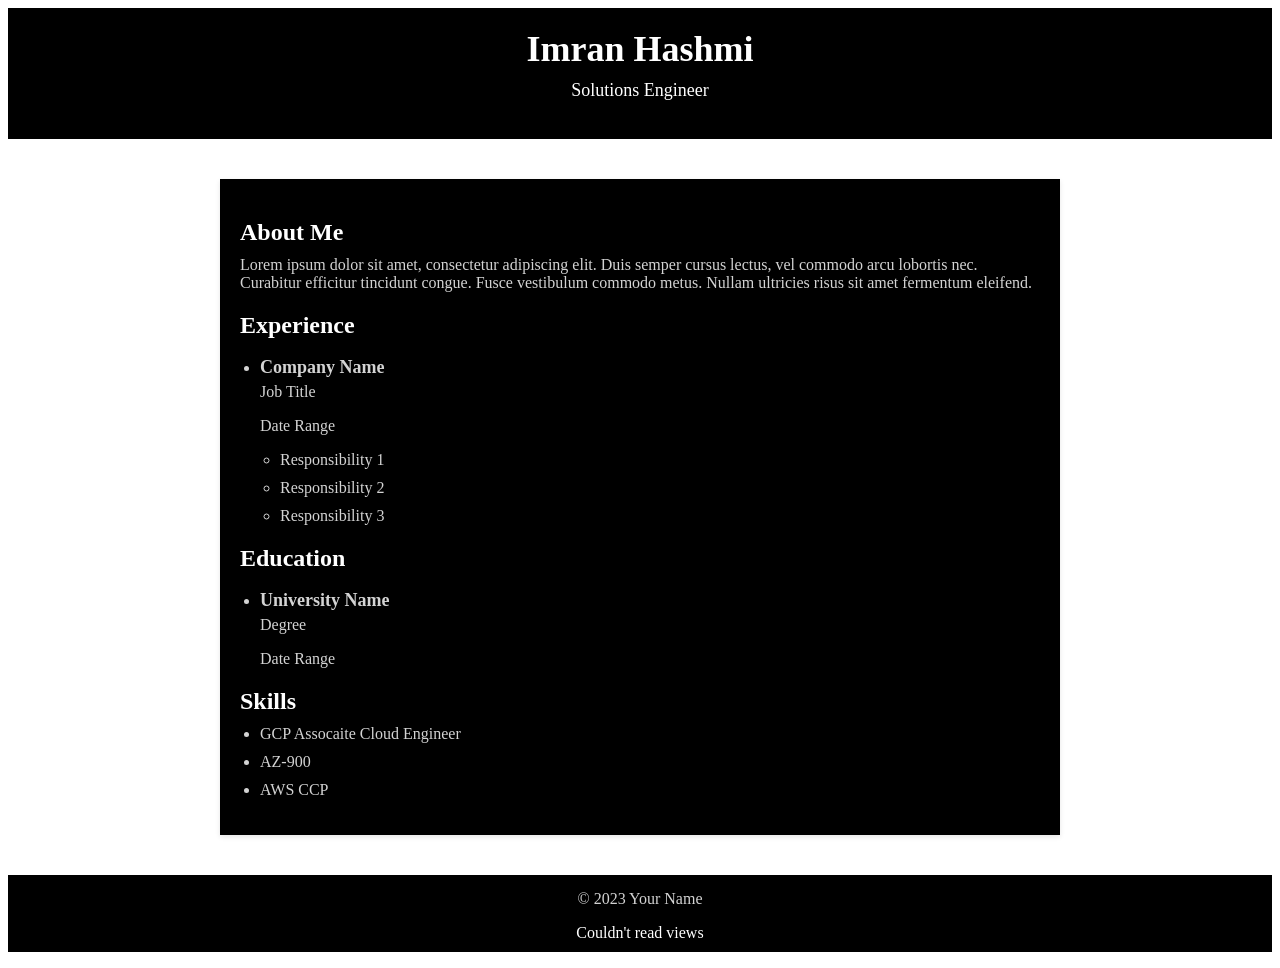
<file: website/index.html>
<form name="index" netlify>
<!DOCTYPE html>
<html lang="en">
<link rel="stylesheet" href="style.css">
<head>
  <meta charset="UTF-8">
  <meta name="viewport" content="width=device-width, initial-scale=1.0">
  <title>My Cloud Resume</title>
 
</head>
<body>
  <header>
    <h1>Imran Hashmi</h1>
    <p>Solutions Engineer</p>
  </header>

  <div class="container">
    <section>
      <h2>About Me</h2>
      <p>Lorem ipsum dolor sit amet, consectetur adipiscing elit. Duis semper cursus lectus, vel commodo arcu lobortis nec. Curabitur efficitur tincidunt congue. Fusce vestibulum commodo metus. Nullam ultricies risus sit amet fermentum eleifend.</p>
    </section>

    <section>
      <h2>Experience</h2>
      <ul>
        <li>
          <h3>Company Name</h3>
          <p>Job Title</p>
          <p>Date Range</p>
          <ul>
            <li>Responsibility 1</li>
            <li>Responsibility 2</li>
            <li>Responsibility 3</li>
          </ul>
        </li>
        <!-- Add more experience entries as needed -->
      </ul>
    </section>

    <section>
      <h2>Education</h2>
      <ul>
        <li>
          <h3>University Name</h3>
          <p>Degree</p>
          <p>Date Range</p>
        </li>
        <!-- Add more education entries as needed -->
      </ul>
    </section>

    <section>
      <h2>Skills</h2>
      <ul>
        <li>GCP Assocaite Cloud Engineer</li>
        <li>AZ-900</li>
        <li>AWS CCP</li>
        <!-- Add more skills as needed -->
      </ul>
    </section>
  </div>

  <footer>
    <p>&copy; 2023 Your Name</p>
    <div class='counternumber nav-item nav-link text-white-50 font-os font-size-16 active'>Couldn't read views</div>
    <script src='./index.js'></script>
    
  </footer>
</body>
</html>
</file>
<file: website/style.css>
<style>
  /* Reset default margin and padding */
  body {
    margin: 0;
    padding: 0;
    font-family: Arial, sans-serif;
    background-color: #000000;
  }
  
  /* Header styling */
  header {
    background-color: #000000;
    color: #fff;
    padding: 20px;
    text-align: center;
  }
  
  header h1 {
    margin: 0;
    font-size: 36px;
    color: #ffffff;
  }
  
  header p {
    font-size: 18px;
    color: #ffffff;
    margin-top: 10px;
  }
  
  /* Main content styling */
  .container {
    max-width: 800px;
    margin: 40px auto;
    padding: 20px;
    background-color: #000000;
    box-shadow: 0 2px 5px rgba(0, 0, 0, 0.1);
  }
  
  h2 {
    font-size: 24px;
    color: #ffffff;
    margin-bottom: 10px;
  }
  
  p {
    margin-top: 5px;
    color: #d3d3d3;
  }
  
  ul {
    padding-left: 20px;
    margin-top: 5px;
    color: #d3d3d3;
  }
  
  li {
    margin-bottom: 10px;
  }
  
  /* Education and experience entries */
  h3 {
    font-size: 18px;
    color: #d3d3d3;
    margin-bottom: 5px;
  }
  
  /* Skills section */
  .skills {
    display: flex;
    flex-wrap: wrap;
    margin-top: 10px;
  }
  
  .skills li {
    margin-right: 10px;
    margin-bottom: 10px;
    padding: 6px 12px;
    background-color: #f2f2f2;
    border-radius: 4px;
    color: #000000;
    font-size: 14px;
  }
  
  /* Footer styling */
  footer {
    background-color: #000000;
    color: #fff;
    padding: 10px;
    text-align: center;
  }
</style>
</file>
